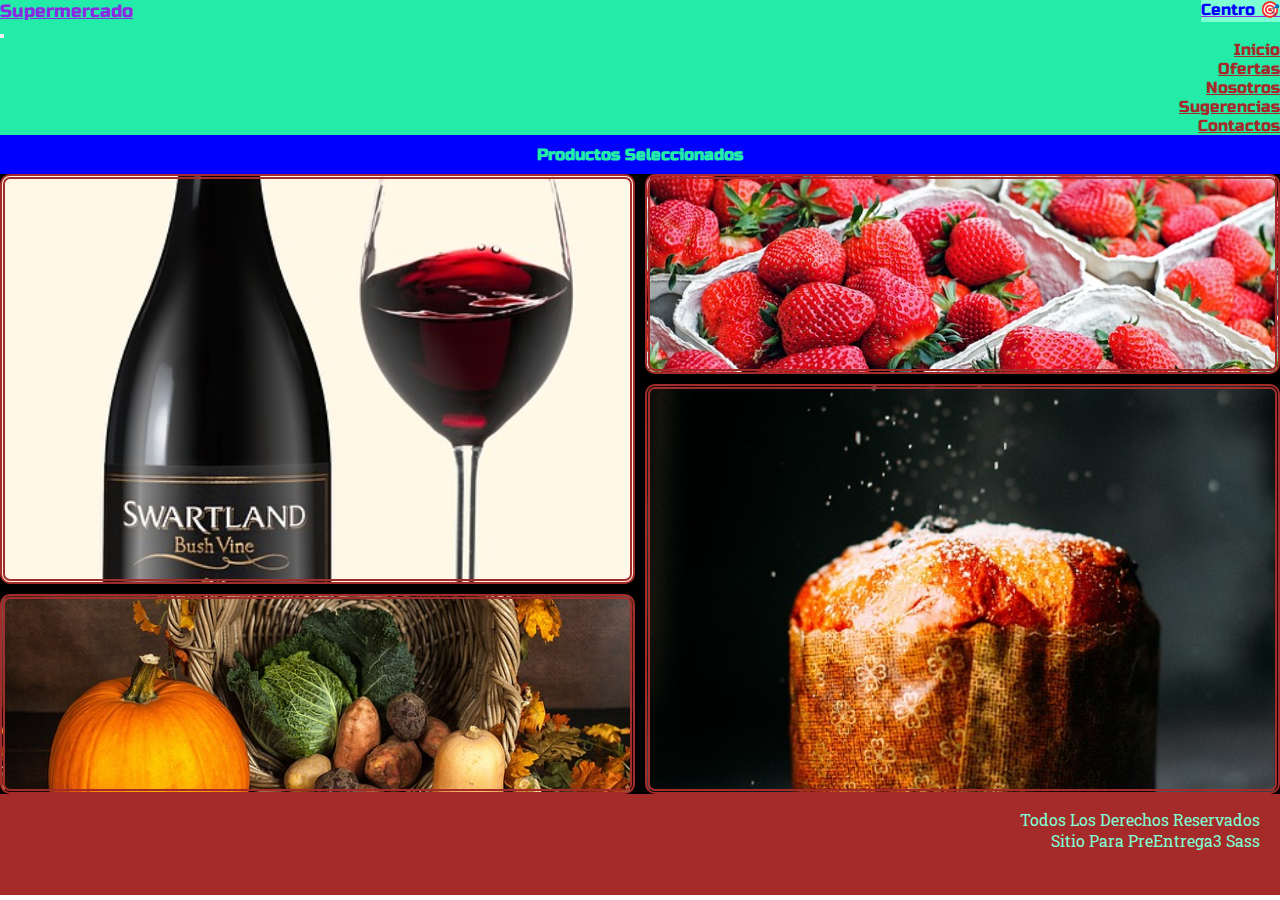
<file: index.html>
<!DOCTYPE html>
<html lang="es">
<head>
    <meta charset="UTF-8" />
    <meta name="viewport" content="width=device-width, initial-scale=1.0" />
    <!-- Aqui debajo pegue FontAwsome para luego poder trer iconos.Siempre ponerlo antes del vínculo con CSS para que este infuya por último en virtud de la "cascada"-->
    <link rel="stylesheet" href="https://cdnjs.cloudflare.com/ajax/libs/font-awesome/6.4.2/css/all.min.css"
        integrity="sha512-z3gLpd7yknf1YoNbCzqRKc4qyor8gaKU1qmn+CShxbuBusANI9QpRohGBreCFkKxLhei6S9CQXFEbbKuqLg0DA=="
        crossorigin="anonymous" referrerpolicy="no-referrer"/>
    <!-- Fin de FontAwsome-->

    <!-- Se ingresa bootstrap 5.1, también, por el efecto cascada debe estar antes del enlace con CSS a fin de que este prevalezca-->
    <link href="https://cdn.jsdelivr.net/npm/bootstrap@5.1.3/dist/css/bootstrap.min.css" rel="stylesheet"
        integrity="sha384-1BmE4kWBq78iYhFldvKuhfTAU6auU8tT94WrHftjDbrCEXSU1oBoqyl2QvZ6jIW3" crossorigin="anonymous" />
    <!-- Finaliza bootstrap 5.1-->

    <link rel="stylesheet" href="./styles/estilos.css" />
    <title> Super Centro - inicio </title>
    <meta name="description" content=" Mas que un comercio tu amigo de compras ">
    <meta name="keywords" content="supermercado, super, mercado, centro, calidad, atención, barato, ">
</head>
<body>
    <!-- Traje NavBarr w3sch-->
    <nav class="navbar navbar-expand-sm navbar-dark">
        <div class="container-fluid">
            <a class="navbar-brand" href="#"> supermercado <span>centro 🎯</span></a>
            <button class="navbar-toggler" type="button" data-bs-toggle="collapse" data-bs-target="#collapsibleNavbar">
                <i class="fa-solid fa-bars-staggered fa-fade"></i>
            </button>
            <div class="collapse navbar-collapse" id="collapsibleNavbar">
                <ul class="navbar-nav">
                    <li class="nav-item">
                        <a class="nav-link"href="#">inicio</a>
                    </li>
                    <li class="nav-item">
                        <a class="nav-link" href="./hojas/ofertas.html">ofertas</a>
                    </li>
                    <li class="nav-item">
                        <a class="nav-link" href="./hojas/nosotros.html">nosotros</a>
                    </li>
                    <li class="nav-item">
                        <a class="nav-link" href="./hojas/sugerencias.html">sugerencias</a>
                    </li>
                    <li class="nav-item">
                        <a class="nav-link" href="./hojas/contactos.html">contactos</a>
                    </li>
                </ul>
            </div>
        </div>
    </nav>
    <!-- Fin NavBarr-->

    <!-- Comienzo de Galería -->
    <h2>productos seleccionados</h2>
    <div class="galeria">
        <div class="item item1"></div>
        <div class="item item2"></div>
        <div class="item item3"></div>
        <div class="item item4"></div>
    </div>
    <!-- Termina galeria.-->

        <!-- Se inicia el footer --> 
    <footer>
        <p> todos los derechos reservados</p>
        <p>sitio para PreEntrega3 sass</p>
        <div class="redes">
            <a href=""> <i class="fa-brands fa-facebook fa-beat"></i></a>
            <a href=""><i class="fa-brands fa-instagram fa-bounce"></i></a>
            <a href=""><i class="fa-brands fa-whatsapp fa-fade"></i></a>
        </div>
    </footer>
    <!-- footer finalizado -->

    <!-- Ingreso JS SEPARATE-->
    <script src="https://cdn.jsdelivr.net/npm/@popperjs/core@2.10.2/dist/umd/popper.min.js"
        integrity="sha384-7+zCNj/IqJ95wo16oMtfsKbZ9ccEh31eOz1HGyDuCQ6wgnyJNSYdrPa03rtR1zdB" crossorigin="anonymous">
    </script>
    <script src="https://cdn.jsdelivr.net/npm/bootstrap@5.1.3/dist/js/bootstrap.min.js"
        integrity="sha384-QJHtvGhmr9XOIpI6YVutG+2QOK9T+ZnN4kzFN1RtK3zEFEIsxhlmWl5/YESvpZ13" crossorigin="anonymous">
    </script>
    <!-- Fin de JV SEPARATE-->
</body>
</html>
</file>
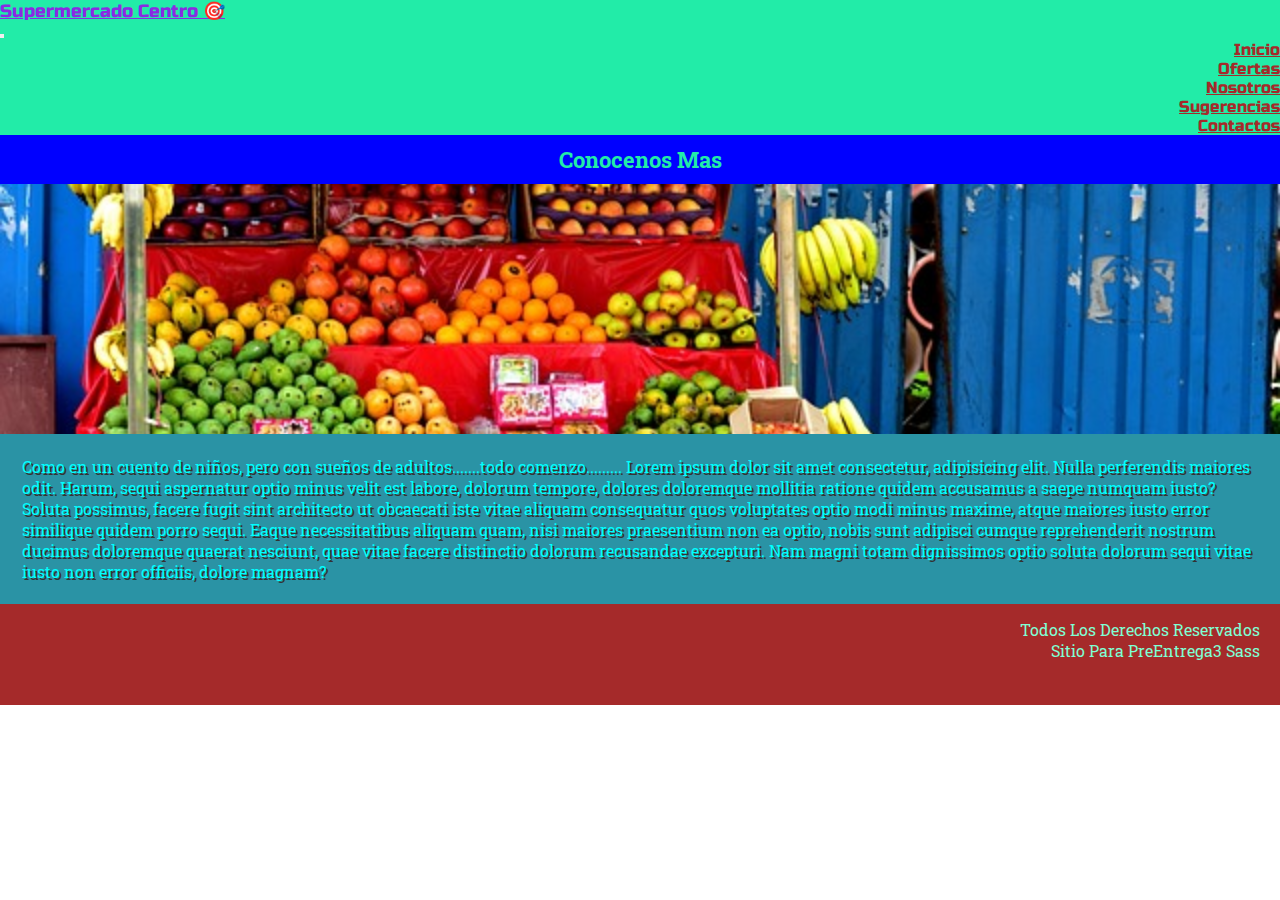
<file: hojas/nosotros.html>
<!DOCTYPE html>
<html lang="es">
<head>
    <meta charset="UTF-8">
    <meta name="viewport" content="width=device-width, initial-scale=1.0">
    <!-- FontAwsome -->
    <link rel="stylesheet" href="https://cdnjs.cloudflare.com/ajax/libs/font-awesome/6.4.2/css/all.min.css"
        integrity="sha512-z3gLpd7yknf1YoNbCzqRKc4qyor8gaKU1qmn+CShxbuBusANI9QpRohGBreCFkKxLhei6S9CQXFEbbKuqLg0DA=="
        crossorigin="anonymous" referrerpolicy="no-referrer"/>
    <!-- Fin de FontAwsome-->
    <!-- Se ingresa Bootstrap 5.1-->
    <link href="https://cdn.jsdelivr.net/npm/bootstrap@5.1.3/dist/css/bootstrap.min.css" rel="stylesheet"
    integrity="sha384-1BmE4kWBq78iYhFldvKuhfTAU6auU8tT94WrHftjDbrCEXSU1oBoqyl2QvZ6jIW3" crossorigin="anonymous" />
    <!-- Finaliza Bootstrap 5.1-->
<link rel="stylesheet" href="../styles/estilos.css" />
    <title> Super Centro - nosotros</title>
    <meta name="description" content=" Conoce nuestra historia, se construye contigo ">
    <meta name="keywords" content=" historia, trayectoria, empleados, dedicacion">
</head>
<body>

<!-- Traje NavBarr w3sch-->
<nav class="navbar navbar-expand-sm navbar-dark">
    <div class="container-fluid">
        <a class="navbar-brand" href="#"> supermercado </span>centro 🎯</span></a>
        <button class="navbar-toggler" type="button" data-bs-toggle="collapse" data-bs-target="#collapsibleNavbar">
            <span class="navbar-toggler-icon"></span>
        </button>
        <div class="collapse navbar-collapse" id="collapsibleNavbar">
            <ul class="navbar-nav">
                <li class="nav-item">
                    <a class="nav-link" href="../index.html">inicio</a>
                </li>
                <li class="nav-item">
                    <a class="nav-link" href="./ofertas.html">ofertas</a>
                </li>
                <li class="nav-item">
                    <a class="nav-link" href="#">nosotros</a>
                </li>
                <li class="nav-item">
                    <a class="nav-link" href="./sugerencias.html">sugerencias</a>
                </li>
                <li class="nav-item">
                    <a class="nav-link" href="./contactos.html">contactos</a>
                </li>
            </ul>
        </div>
    </div>
</nav>
<!-- Fin NavBarr-->

<!-- Contenedor para texto e imagen -->
<h3> Conocenos mas </h3>
<div class="conocenos">
    <div class="nleft"></div>
    <div class="nright">
        <p> Como en un cuento de niños, pero con sueños de adultos.......todo comenzo.........
        Lorem ipsum dolor sit amet consectetur, adipisicing elit. Nulla perferendis maiores odit. Harum, sequi aspernatur optio minus velit est labore, dolorum tempore, dolores doloremque mollitia ratione quidem accusamus a saepe numquam iusto? Soluta possimus, facere fugit sint architecto ut obcaecati iste vitae aliquam consequatur quos voluptates optio modi minus maxime, atque maiores iusto error similique quidem porro sequi. Eaque necessitatibus aliquam quam, nisi maiores praesentium non ea optio, nobis sunt adipisci cumque reprehenderit nostrum ducimus doloremque quaerat nesciunt, quae vitae facere distinctio dolorum recusandae excepturi. Nam magni totam dignissimos optio soluta dolorum sequi vitae iusto non error officiis, dolore magnam?</p>
    </div>
</div>
<!-- Fin del contenedor -->

<!-- Se inicia el footer -->
<footer>
    <p> todos los derechos reservados</p>
    <p>sitio para PreEntrega3 sass</p>
    <div class="redes">
        <a href=""> <i class="fa-brands fa-facebook fa-beat"></i></a>
        <a href=""><i class="fa-brands fa-instagram fa-bounce"></i></a>
        <a href=""><i class="fa-brands fa-whatsapp fa-fade"></i></a>
    </div>
</footer>
<!-- footer finalizado -->

<!-- Ingreso JS SEPARATE-->
<script src="https://cdn.jsdelivr.net/npm/@popperjs/core@2.10.2/dist/umd/popper.min.js"
    integrity="sha384-7+zCNj/IqJ95wo16oMtfsKbZ9ccEh31eOz1HGyDuCQ6wgnyJNSYdrPa03rtR1zdB" crossorigin="anonymous">
</script>
<script src="https://cdn.jsdelivr.net/npm/bootstrap@5.1.3/dist/js/bootstrap.min.js"
    integrity="sha384-QJHtvGhmr9XOIpI6YVutG+2QOK9T+ZnN4kzFN1RtK3zEFEIsxhlmWl5/YESvpZ13" crossorigin="anonymous">
</script>
<!-- Fin de JV SEPARATE-->    
</body>
</html>
</file>
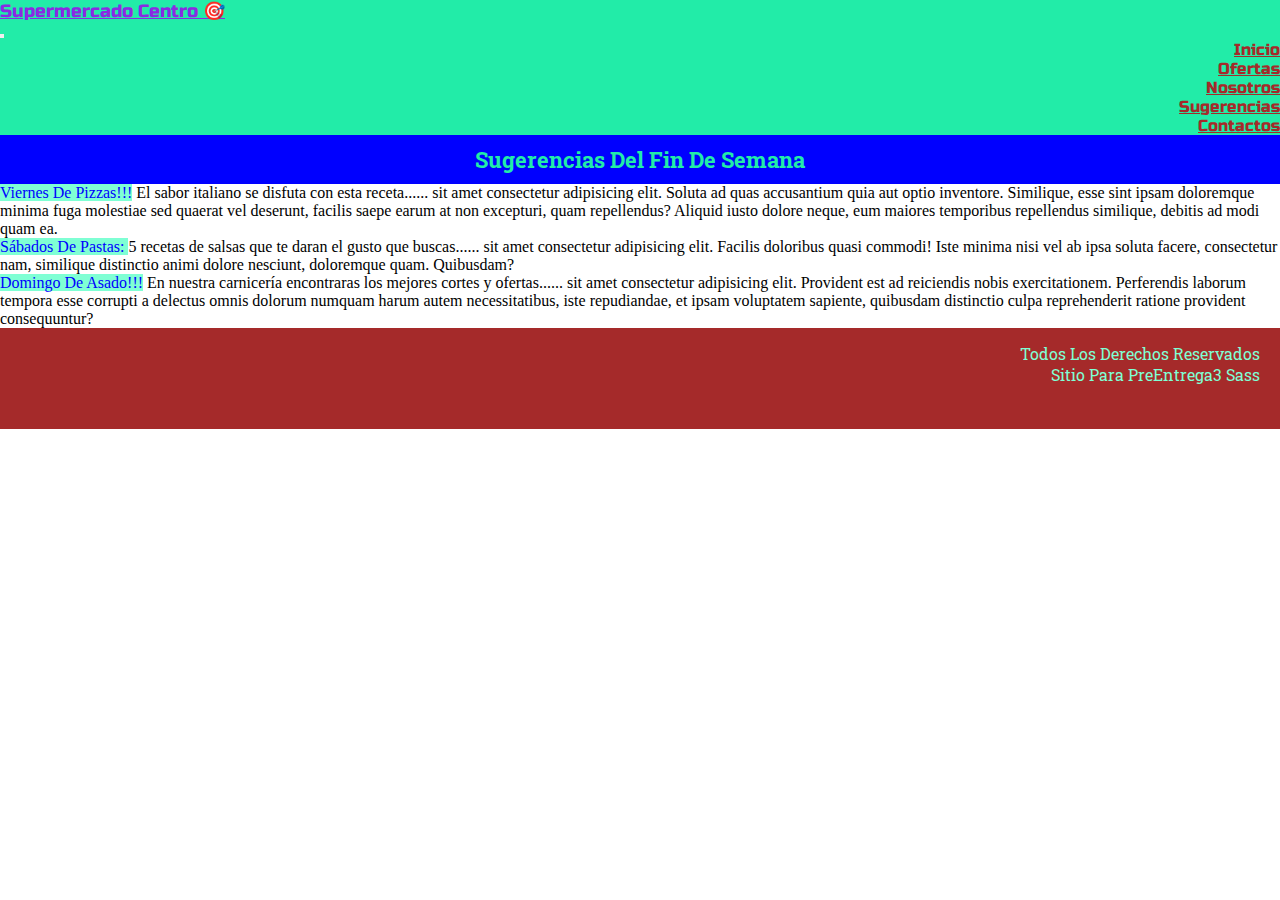
<file: hojas/sugerencias.html>
<!DOCTYPE html>
<html lang="es">
<head>
    <meta charset="UTF-8">
    <meta name="viewport" content="width=device-width, initial-scale=1.0">
    <!-- FontAwsome -->
    <link rel="stylesheet" href="https://cdnjs.cloudflare.com/ajax/libs/font-awesome/6.4.2/css/all.min.css"
        integrity="sha512-z3gLpd7yknf1YoNbCzqRKc4qyor8gaKU1qmn+CShxbuBusANI9QpRohGBreCFkKxLhei6S9CQXFEbbKuqLg0DA=="
        crossorigin="anonymous" referrerpolicy="no-referrer"/>
    <!-- Fin de FontAwsome-->
    <!-- Se ingresa Bootstrap 5.1-->
    <link href="https://cdn.jsdelivr.net/npm/bootstrap@5.1.3/dist/css/bootstrap.min.css" rel="stylesheet"
    integrity="sha384-1BmE4kWBq78iYhFldvKuhfTAU6auU8tT94WrHftjDbrCEXSU1oBoqyl2QvZ6jIW3" crossorigin="anonymous" />
    <!-- Finaliza Bootstrap 5.1-->
<link rel="stylesheet" href="../styles/estilos.css"/>
    <title> Super Centro - sugerencias</title>
    <meta name="description" content=" Recomendaciones que te daría un vecino ">
    <meta name="keywords" content=" conseguir, comprar, precios, buenos, calidad">
</head>
<body>

    <!-- Traje NavBarr w3sch-->
    <nav class="navbar navbar-expand-sm navbar-dark">
        <div class="container-fluid">
            <a class="navbar-brand" href="#"> supermercado </span>centro 🎯</span></a>
            <button class="navbar-toggler" type="button" data-bs-toggle="collapse" data-bs-target="#collapsibleNavbar">
                <span class="navbar-toggler-icon"></span>
            </button>
            <div class="collapse navbar-collapse" id="collapsibleNavbar">
                <ul class="navbar-nav">
                    <li class="nav-item">
                        <a class="nav-link" href="../index.html">inicio</a>
                    </li>
                    <li class="nav-item">
                        <a class="nav-link" href="./ofertas.html">ofertas</a>
                    </li>
                    <li class="nav-item">
                        <a class="nav-link" href="./nosotros.html">nosotros</a>
                    </li>
                    <li class="nav-item">
                        <a class="nav-link" href="#">sugerencias</a>
                    </li>
                    <li class="nav-item">
                        <a class="nav-link" href="./contactos.html">contactos</a>
                    </li>
                </ul>
            </div>
        </div>
    </nav>
    <!-- Fin NavBarr-->

    <!--Container para Sugerencias-->

    <h3>Sugerencias del fin de semana</h3>
    <section class="container">
        <div class="row">
            <div class="col-lg-5 col-md-3 col-sm-12"></div>
            <p> <span>viernes de pizzas!!!</span>
            El sabor italiano se disfuta con esta receta...... sit amet consectetur adipisicing elit. Soluta ad quas accusantium quia aut optio inventore. Similique, esse sint ipsam doloremque minima fuga molestiae sed quaerat vel deserunt, facilis saepe earum at non excepturi, quam repellendus? Aliquid iusto dolore neque, eum maiores temporibus repellendus similique, debitis ad modi quam ea.</p>
            <!--<img src="" alt="">-->
            <div class="col-lg-4 col-md-4 col-sm-12"></div>
            <p> <span> sábados de pastas: </span>
            5 recetas de salsas que te daran el gusto que buscas...... sit amet consectetur adipisicing elit. Facilis doloribus quasi commodi! Iste minima nisi vel ab ipsa soluta facere, consectetur nam, similique distinctio animi dolore nesciunt, doloremque quam. Quibusdam?</p>
            <!--<img src="" alt="">-->
            <div class="col-lg-3 col-md-5 col-sm-12"></div>
            <p> <span> domingo de asado!!!</span>
            En nuestra carnicería encontraras los mejores cortes y ofertas...... sit amet consectetur adipisicing elit. Provident est ad reiciendis nobis exercitationem. Perferendis laborum tempora esse corrupti a delectus omnis dolorum numquam harum autem necessitatibus, iste repudiandae, et ipsam voluptatem sapiente, quibusdam distinctio culpa reprehenderit ratione provident consequuntur?</p>
            <!--<img src="" alt="">-->
        
        </div>
    </section>
    <!-- Finaliza el container -->

<!-- Se inicia el footer -->
<footer>
    <p> todos los derechos reservados</p>
    <p>sitio para PreEntrega3 sass</p>
    <div class="redes">
        <a href=""> <i class="fa-brands fa-facebook fa-beat"></i></a>
        <a href=""><i class="fa-brands fa-instagram fa-bounce"></i></a>
        <a href=""><i class="fa-brands fa-whatsapp fa-fade"></i></a>
    </div>
</footer>
<!-- footer finalizado -->

    <!-- Ingreso JS SEPARATE-->
    <script src="https://cdn.jsdelivr.net/npm/@popperjs/core@2.10.2/dist/umd/popper.min.js"
        integrity="sha384-7+zCNj/IqJ95wo16oMtfsKbZ9ccEh31eOz1HGyDuCQ6wgnyJNSYdrPa03rtR1zdB" crossorigin="anonymous">
    </script>
    <script src="https://cdn.jsdelivr.net/npm/bootstrap@5.1.3/dist/js/bootstrap.min.js"
        integrity="sha384-QJHtvGhmr9XOIpI6YVutG+2QOK9T+ZnN4kzFN1RtK3zEFEIsxhlmWl5/YESvpZ13" crossorigin="anonymous">
    </script>
    <!-- Fin de JV SEPARATE-->   
    </body>
</html>
</file>
<file: styles/estilos.css>
@import url("https://fonts.googleapis.com/css2?family=Russo+One&display=swap");
@import url("https://fonts.googleapis.com/css2?family=Roboto+Slab:wght@500&family=Russo+One&display=swap");
* {
  margin: 0;
  padding: 0;
  box-sizing: border-box;
}

.navbar {
  background-color: rgb(34, 236, 168);
}

a.navbar-brand {
  color: blueviolet !important;
  text-transform: capitalize;
  font-family: "Russo One", sans-serif;
  display: flex;
  justify-content: space-between;
  font-size: 18px;
}

span {
  color: brown;
}

.navbar-toggler i {
  color: brown;
}

.nav-link {
  color: brown !important;
  padding-left: 5px !important;
  font-family: "Russo One", sans-serif;
  font-size: 16px;
  text-transform: capitalize;
  display: flex;
  justify-content: end;
}

h2 {
  background-color: blue;
  color: rgb(34, 236, 168);
  text-align: center;
  font-size: 16px;
  font-family: "Russo One", sans-serif;
  text-transform: capitalize;
  padding: 10px;
  margin-bottom: 0;
}

.galeria {
  width: 100%;
  background-color: black;
  display: grid;
  grid-template-columns: repeat(2, 1fr);
  grid-template-rows: repeat(3, 200px);
  grid-template-areas: "img3 img1" "img3 img4" "img2 img4";
  grid-gap: 10px;
}

.item {
  border: 5px double brown;
  background-size: cover;
  background-position: center;
  border-radius: 10px;
}

.item1 {
  grid-area: img1;
  background-image: url(../imagenes/frutillas.jpg);
}

.item2 {
  grid-area: img2;
  background-image: url(../imagenes/verduras.jpg);
}

.item3 {
  grid-area: img3;
  background-image: url(../imagenes/vino.jpg);
}

.item4 {
  grid-area: img4;
  background-image: url(../imagenes/pandulce.jpg);
}

footer {
  background-color: brown;
  color: aquamarine;
  padding-top: 15px;
}

footer p {
  padding-right: 20px;
  text-align: right;
  text-transform: capitalize;
  font-family: "Roboto Slab", serif;
  font-size: 16px;
}

footer .redes {
  margin-top: 10px;
}

footer a {
  text-align: left;
  font-size: 30px;
  color: aqua;
  text-align: left;
  padding-left: 15px;
}

h3 {
  background-color: blue;
  color: rgb(34, 236, 168);
  text-align: center;
  font-size: 22px;
  font-family: "Roboto Slab", serif;
  text-transform: capitalize;
  padding: 10px;
  margin-bottom: 0;
}

div span {
  background-color: aquamarine;
  color: blue;
  text-transform: capitalize;
  font-size: 16px;
}

.conocenos {
  display: flex;
  flex-wrap: wrap;
}

.nleft {
  width: 100%;
  min-height: 250px;
  background-image: url(../imagenes/mercadito\ 2.jpg);
  background-size: cover;
  background-position: center;
}

.nright {
  width: 100%;
  background-color: rgb(42, 147, 165);
}

.nright p {
  width: 100%;
  color: aqua;
  text-shadow: 0.1em 0.1em #333;
  font-family: "Roboto Slab", serif;
  padding: 22px;
}/*# sourceMappingURL=estilos.css.map */
</file>
